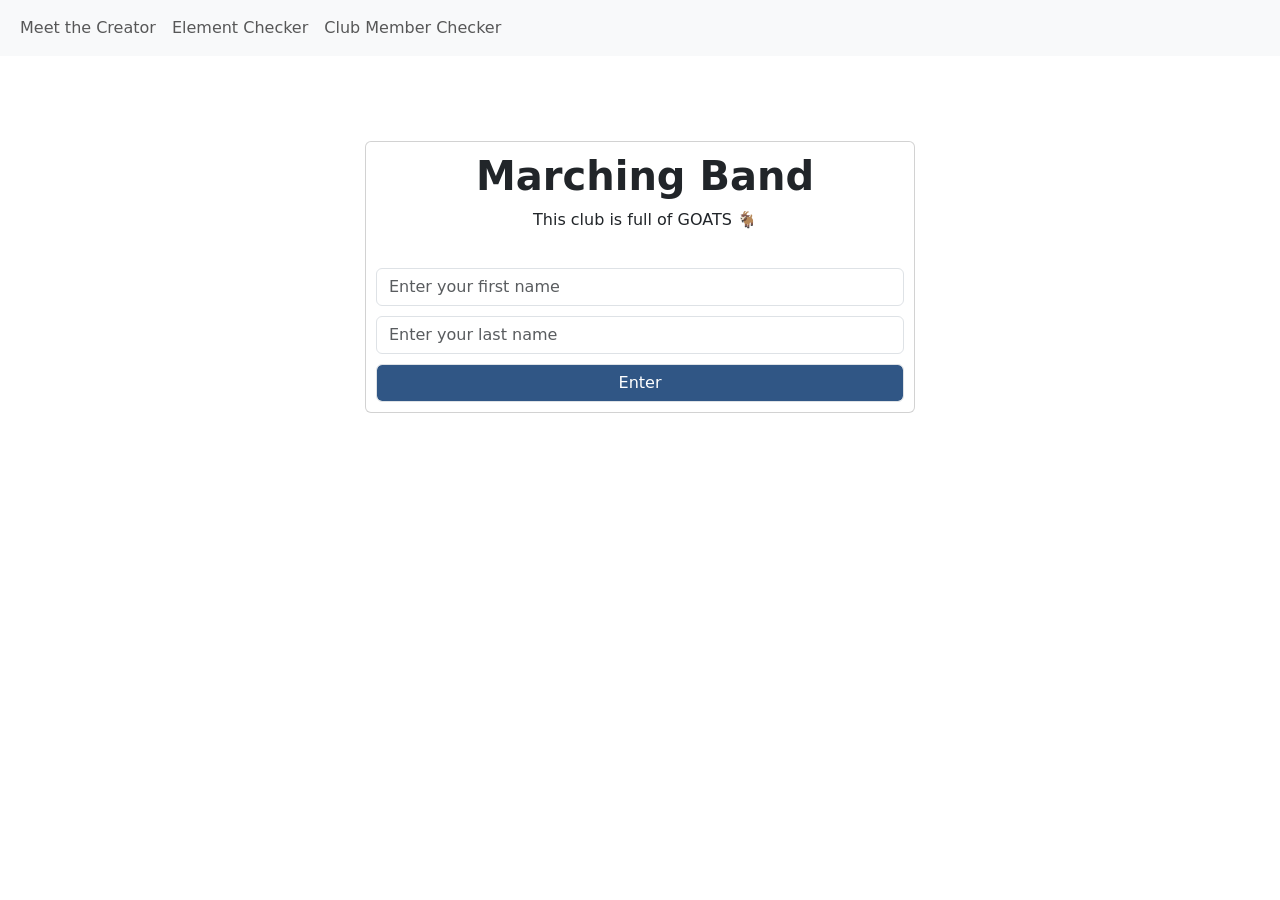
<file: club.html>
<!DOCTYPE html>
<html lang="en">
<head>
    <meta charset="UTF-8">
    <meta name="viewport" content="width=device-width, initial-scale=1.0">
    <link rel="stylesheet" href="https://pyscript.net/releases/2026.7.3/core.css" />
    <script type="module" src="https://pyscript.net/releases/2026.7.3/core.js"></script>
    <link rel="preconnect" href="https://fonts.googleapis.com">
    <link rel="preconnect" href="https://fonts.gstatic.com" crossorigin>
    <link href="https://fonts.googleapis.com/css2?family=Orbitron:wght@600;800&family=Rajdhani:wght@400;600&display=swap" rel="stylesheet">
    <link href="https://cdn.jsdelivr.net/npm/bootstrap@5.3.3/dist/css/bootstrap.min.css " rel="stylesheet">
    <title>Q2 Seatwork 1 - Marching Band</title>

<style>

input {
    margin-top: 10px
}

header {
    margin-top: 10px;
    margin-left: 10px;
    text-align: center;
}

.card {
    margin-top: 10px;
    align-content: center;
}

.container {
    margin-top: 85px;
}

form {
    padding: 10px;
}

</style>

<body>
    <nav class="navbar navbar-expand-sm navbar-light bg-light">

        <div class="container-fluid">


            <button class="navbar-toggler" type="button" data-bs-toggle="collapse" data-bs-target="#mynavbar">
            <span class="navbar-toggler-icon"> </span>
            </button>


            <div class="collapse navbar-collapse" id="mynavbar">

                <ul class="navbar-nav me-auto">

                    <li class="nav-item">
                        <a class="nav-link" href="index.html" target="_self"> Meet the Creator </a>
                    </li>

                    <li class="nav-item">
                        <a class="nav-link" href="e_checker.html" target="_self"> Element Checker </a>
                    </li>

                    <li class="nav-item">
                        <a class="nav-link" href="club.html"> Club Member Checker </a>
                    </li>

                </ul>
                
            </div>

        </div>

    </nav>

    <div class="container">
        <div class="card mx-auto" style="max-width: 550px">
    <header>
        <div class="reactor"> </div>
            <h1 style="font-weight: bold;">Marching Band</h1>
            <p>This club is full of GOATS 🐐</p>
    </header>

    <main>
        <form>
            <input type="text" id="first_name" placeholder="Enter your first name" class="form-control">
             <input type="text" id="last_name" placeholder="Enter your last name" class="form-control">
             <input type="button" py-click="candidate_checker" value="Enter" class="form-control" style="background-color: rgb(48, 86, 133); color: white;">
            </div>
        </form>
        <div id="result"></div>
    </main>
    <py-script src="main.py"></py-script>
    </div>
    </div>

</body>
</html>
</file>
